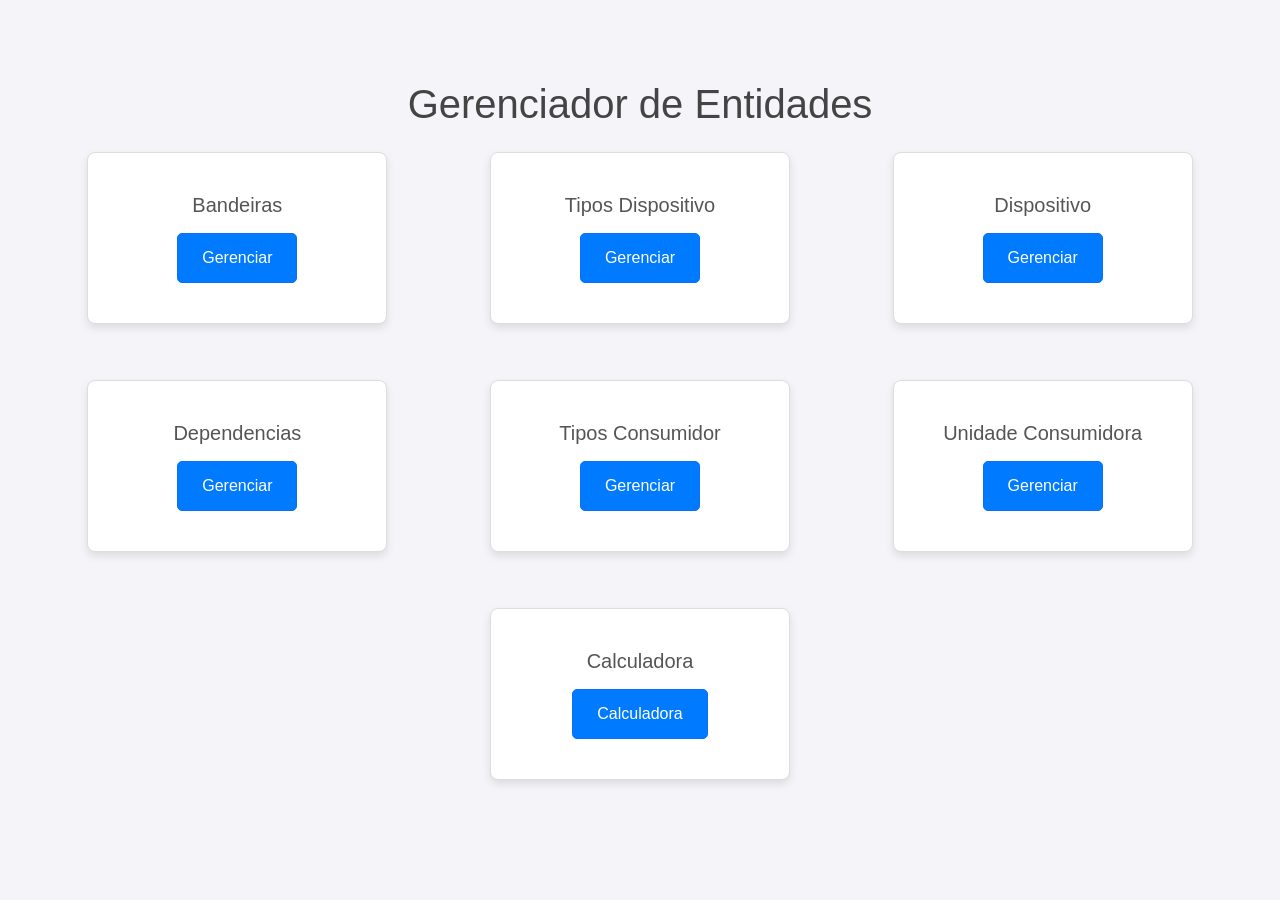
<file: index.html>
<!DOCTYPE html>
<html lang="pt-BR">
<head>
    <meta charset="UTF-8">
    <meta name="viewport" content="width=device-width, initial-scale=1.0">
    <title>Home</title>
    <link href="https://cdn.jsdelivr.net/npm/bootstrap@5.3.3/dist/css/bootstrap.min.css" rel="stylesheet" integrity="sha384-QWTKZyjpPEjISv5WaRU9OFeRpok6YctnYmDr5pNlyT2bRjXh0JMhjY6hW+ALEwIH" crossorigin="anonymous">
</head>
<style>
    /* Estilos Gerais */
* {
    margin: 0;
    padding: 0;
    box-sizing: border-box;
    font-family: Arial, sans-serif;
}

body {
    background-color: #f4f4f9;
    color: #333;
    font-size: 16px;
}

h1 {
    font-size: 2.5rem;
    color: #444;
    text-align: center;
    margin-bottom: 1.5rem;
}

/* Container principal */
.container {
    width: 90%;
    max-width: 1200px;
    margin: 0 auto;
    padding: 2rem 0;
}

.row {
    display: flex;
    flex-wrap: wrap;
    gap: 2rem;
    justify-content: center;
}

/* Cartões */
.card {
    background-color: white;
    border: 1px solid #ddd;
    border-radius: 8px;
    padding: 1.5rem;
    width: 100%;
    max-width: 300px;
    box-shadow: 0 4px 8px rgba(0, 0, 0, 0.1);
    transition: transform 0.3s ease, box-shadow 0.3s ease;
}

.card:hover {
    transform: translateY(-5px);
    box-shadow: 0 6px 12px rgba(0, 0, 0, 0.2);
}

.card-title {
    font-size: 1.25rem;
    margin-bottom: 1rem;
    color: #555;
}

.btn {
    background-color: #007bff;
    color: white;
    padding: 0.75rem 1.5rem;
    text-decoration: none;
    border-radius: 5px;
    transition: background-color 0.3s ease;
    font-size: 1rem;
    display: inline-block;
}

.btn:hover {
    background-color: #0056b3;
}

/* Responsividade */
@media (min-width: 768px) {
    .col-md-4 {
        flex: 1 1 30%;
    }
}

@media (max-width: 768px) {
    .col-md-4 {
        flex: 1 1 100%;
    }
}
</style>
<body>
    <div class="container mt-5">
        <h1 class="text-center mb-4" style="text-align: center;">Gerenciador de Entidades</h1>
        <div class="row" style="display: flex; align-items: center; justify-content: center;">
            <div class="col-md-4"  style="display: flex; align-self: center; justify-content: center;">
                <div class="card mb-4">
                    <div class="card-body text-center">
                        <h5 class="card-title">Bandeiras</h5>
                        <a href="bandeiras.html" class="btn btn-primary">Gerenciar </a>
                    </div>
                </div>
            </div>
            <div class="col-md-4"  style="display: flex; align-self: center; justify-content: center;">
                <div class="card mb-4">
                    <div class="card-body text-center">
                        <h5 class="card-title">Tipos Dispositivo</h5>
                        <a href="tipos_dispositivo.html" class="btn btn-primary">Gerenciar </a>
                    </div>
                </div>
            </div>
            <div class="col-md-4"  style="display: flex; align-self: center; justify-content: center;">
                <div class="card mb-4">
                    <div class="card-body text-center">
                        <h5 class="card-title">Dispositivo</h5>
                        <a href="dispositivos.html" class="btn btn-primary">Gerenciar </a>
                    </div>
                </div>
            </div>
            <div class="col-md-4"  style="display: flex; align-self: center; justify-content: center;">
                <div class="card mb-4">
                    <div class="card-body text-center">
                        <h5 class="card-title">Dependencias</h5>
                        <a href="dependencia.html" class="btn btn-primary">Gerenciar </a>
                    </div>
                </div>
            </div>
            <div class="col-md-4"  style="display: flex; align-self: center; justify-content: center;">
                <div class="card mb-4">
                    <div class="card-body text-center">
                        <h5 class="card-title">Tipos Consumidor</h5>
                        <a href="tipo_consumidor.html" class="btn btn-primary">Gerenciar </a>
                    </div>
                </div>
            </div>
            <div class="col-md-4"  style="display: flex; align-self: center; justify-content: center;">
                <div class="card mb-4">
                    <div class="card-body text-center">
                        <h5 class="card-title">Unidade Consumidora</h5>
                        <a href="unidades_consumidoras.html" class="btn btn-primary">Gerenciar </a>
                    </div>
                </div>
            </div>
            <div class="col-md-4" style="display: flex; align-self: center; justify-content: center;">
                <div class="card mb-4">
                    <div class="card-body text-center">
                        <h5 class="card-title">Calculadora</h5>
                        <a href="calculadora.html" class="btn btn-primary">Calculadora </a>
                    </div>
                </div>
            </div>
        </div>
    </div>
    <script src="https://cdn.jsdelivr.net/npm/bootstrap@5.3.3/dist/js/bootstrap.bundle.min.js" integrity="sha384-YvpcrYf0tY3lHB60NNkmXc5s9fDVZLESaAA55NDzOxhy9GkcIdslK1eN7N6jIeHz" crossorigin="anonymous"></script>
</body>
</html>
</file>
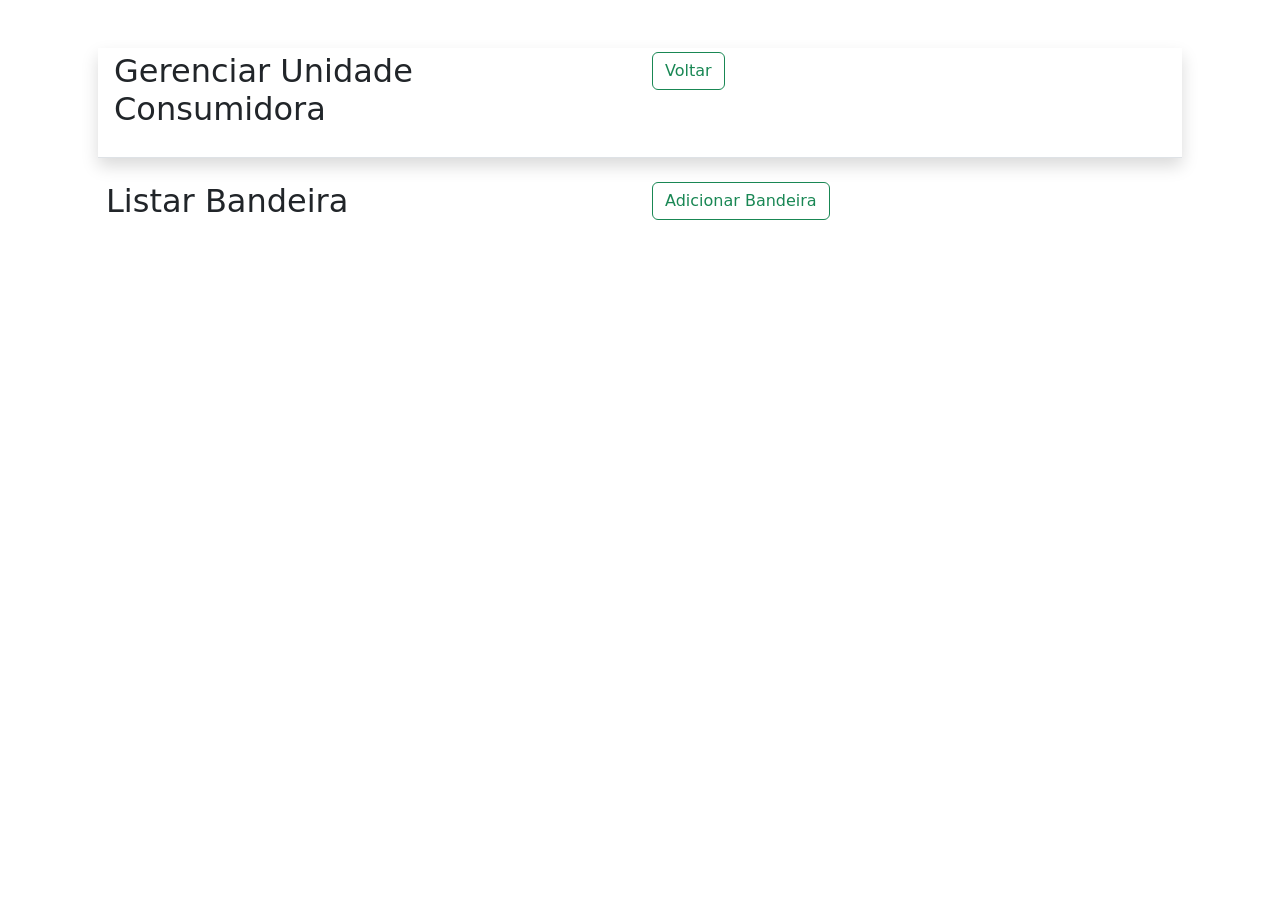
<file: bandeiras.html>
<!DOCTYPE html>
<html lang="pt-BR">
<head>
    <meta charset="UTF-8">
    <meta name="viewport" content="width=device-width, initial-scale=1.0">
    <title>Gerenciar Unidade Consumidora</title>
    <script src="js/bandeira.js"></script>
    <link href="https://cdn.jsdelivr.net/npm/bootstrap@5.3.3/dist/css/bootstrap.min.css" rel="stylesheet" integrity="sha384-QWTKZyjpPEjISv5WaRU9OFeRpok6YctnYmDr5pNlyT2bRjXh0JMhjY6hW+ALEwIH" crossorigin="anonymous">
</head>
<body>
    <div class="container mt-5">
        <div class="row border-bottom m-3 p-1 shadow">
            <div class="col"><h2 class="mb-4">Gerenciar Unidade Consumidora</h2></div>
            <div class="col"><button class="btn btn-outline-success mb-3" onclick="javascript:history.back();">Voltar</button></div>
        </div>
       
        <!-- Listar bandeiras -->
        <section class="m-4 ">
            <div class="row">
                <div class="col"><h2>Listar Bandeira</h2></div>
                <div class="col"><button class="btn btn-outline-success mb-3" onclick="showAddForm()">Adicionar Bandeira</button></div>
            </div>
           
            <div id="bandeirasList" class="mb-4"></div>
        </section>
 
        <!-- Formulário de Adicionar/Atualizar bandeira -->
        <section id="bandeiraForm" class="d-none">
            <h2 id="formTitle">Cadastrar novo</h2>
            <form id="bandeiraFormElement">
                <input type="hidden" id="bandeiraId">
                <div class="mb-3">
                    <label for="nome" class="form-label">Nome</label>
                    <input type="text" class="form-control" id="nome" required>
                    <label for="tarifa" class="form-label">Tarifa</label>
                    <input type="text" class="form-control" id="tarifa" required>
                </div>
                <button type="submit" class="btn btn-primary">Salvar</button>
            </form>
        </section>
    </div>
 
    <script src="https://cdn.jsdelivr.net/npm/bootstrap@5.3.3/dist/js/bootstrap.bundle.min.js" integrity="sha384-YvpcrYf0tY3lHB60NNkmXc5s9fDVZLESaAA55NDzOxhy9GkcIdslK1eN7N6jIeHz" crossorigin="anonymous"></script>
</body>
</html>
</file>
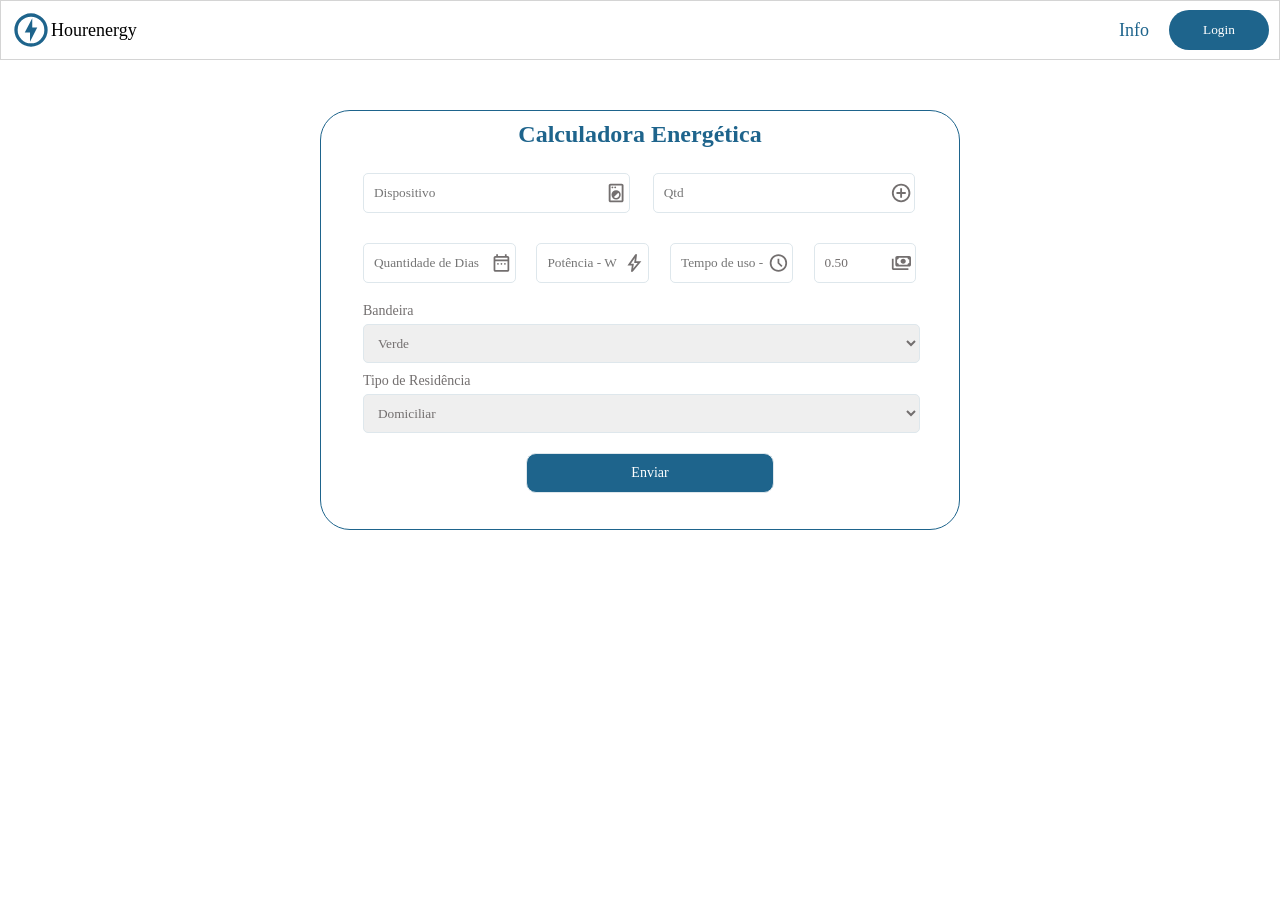
<file: calculadora.html>
<!DOCTYPE html>
<html lang="pt-br">
<head>
    <meta charset="UTF-8">
    <meta name="viewport" content="width=device-width, initial-scale=1.0">
    <link rel="stylesheet" href="css/style.css">
    <title>Página Inicial</title>
</head>
<body>
    <nav>
        <div class="left">
            <svg xmlns="http://www.w3.org/2000/svg" height="40px" viewBox="0 -960 960 960" width="40px" fill="#1E648C"><path d="m456-200 174-340H510v-220L330-420h126v220Zm24 120q-83 0-156-31.5T197-197q-54-54-85.5-127T80-480q0-83 31.5-156T197-763q54-54 127-85.5T480-880q83 0 156 31.5T763-763q54 54 85.5 127T880-480q0 83-31.5 156T763-197q-54 54-127 85.5T480-80Zm0-80q134 0 227-93t93-227q0-134-93-227t-227-93q-134 0-227 93t-93 227q0 134 93 227t227 93Zm0-320Z"/></svg>
            <p>Hourenergy</p>
        </div>
        <div class="right">
                <a href="Info">Info</a>
                <button>Login</button>
        </div>
    </nav>
    <main>
        <div class="formulario">
            <form id="energyForm">
                <h2>Calculadora Energética</h2> 
                <div class="row">
                    <input id="equipmentName" type="text" style="width: 50%" placeholder="Dispositivo">
                    <svg class="icons" xmlns="http://www.w3.org/2000/svg" height="24px" viewBox="0 -960 960 960" width="24px" fill="#736F6F"><path d="M240-80q-33 0-56.5-23.5T160-160v-640q0-33 23.5-56.5T240-880h480q33 0 56.5 23.5T800-800v640q0 33-23.5 56.5T720-80H240Zm0-80h480v-640H240v640Zm240-40q83 0 141.5-58.5T680-400q0-83-58.5-141.5T480-600q-83 0-141.5 58.5T280-400q0 83 58.5 141.5T480-200Zm0-68q-26 0-50.5-9.5T386-306l188-188q19 19 28.5 43.5T612-400q0 55-38.5 93.5T480-268ZM320-680q17 0 28.5-11.5T360-720q0-17-11.5-28.5T320-760q-17 0-28.5 11.5T280-720q0 17 11.5 28.5T320-680Zm120 0q17 0 28.5-11.5T480-720q0-17-11.5-28.5T440-760q-17 0-28.5 11.5T400-720q0 17 11.5 28.5T440-680ZM240-160v-640 640Z"/></svg>
                    <input  id="quantity" type="number" style="width: 49%" placeholder="Qtd">
                    <svg class="icons"  xmlns="http://www.w3.org/2000/svg" height="24px" viewBox="0 -960 960 960" width="24px" fill="#736F6F"><path d="M440-280h80v-160h160v-80H520v-160h-80v160H280v80h160v160Zm40 200q-83 0-156-31.5T197-197q-54-54-85.5-127T80-480q0-83 31.5-156T197-763q54-54 127-85.5T480-880q83 0 156 31.5T763-763q54 54 85.5 127T880-480q0 83-31.5 156T763-197q-54 54-127 85.5T480-80Zm0-80q134 0 227-93t93-227q0-134-93-227t-227-93q-134 0-227 93t-93 227q0 134 93 227t227 93Zm0-320Z"/></svg>
                    
                </div>
                <div class="row">
                    <input id="days" type="number" style="width: 30%" placeholder="Quantidade de Dias">
                    <svg class="icons"  xmlns="http://www.w3.org/2000/svg" height="24px" viewBox="0 -960 960 960" width="24px" fill="#736F6F"><path d="M320-400q-17 0-28.5-11.5T280-440q0-17 11.5-28.5T320-480q17 0 28.5 11.5T360-440q0 17-11.5 28.5T320-400Zm160 0q-17 0-28.5-11.5T440-440q0-17 11.5-28.5T480-480q17 0 28.5 11.5T520-440q0 17-11.5 28.5T480-400Zm160 0q-17 0-28.5-11.5T600-440q0-17 11.5-28.5T640-480q17 0 28.5 11.5T680-440q0 17-11.5 28.5T640-400ZM200-80q-33 0-56.5-23.5T120-160v-560q0-33 23.5-56.5T200-800h40v-80h80v80h320v-80h80v80h40q33 0 56.5 23.5T840-720v560q0 33-23.5 56.5T760-80H200Zm0-80h560v-400H200v400Zm0-480h560v-80H200v80Zm0 0v-80 80Z"/></svg>
                    <input id="power" type="number" style="width: 22%" placeholder="Potência - W">
                    <svg class="icons"  xmlns="http://www.w3.org/2000/svg" height="24px" viewBox="0 -960 960 960" width="24px" fill="#736F6F"><path d="m422-232 207-248H469l29-227-185 267h139l-30 208ZM320-80l40-280H160l360-520h80l-40 320h240L400-80h-80Zm151-390Z"/></svg>
                    <input id="usageTime" type="number" style="width: 24%" placeholder="Tempo de uso - H">
                    <svg  class="icons" xmlns="http://www.w3.org/2000/svg" height="24px" viewBox="0 -960 960 960" width="24px" fill="#736F6F"><path d="m612-292 56-56-148-148v-184h-80v216l172 172ZM480-80q-83 0-156-31.5T197-197q-54-54-85.5-127T80-480q0-83 31.5-156T197-763q54-54 127-85.5T480-880q83 0 156 31.5T763-763q54 54 85.5 127T880-480q0 83-31.5 156T763-197q-54 54-127 85.5T480-80Zm0-400Zm0 320q133 0 226.5-93.5T800-480q0-133-93.5-226.5T480-800q-133 0-226.5 93.5T160-480q0 133 93.5 226.5T480-160Z"/></svg>
                    <input id="pricePerKwh" type="number" style="width: 20%; color: #736F6F" readonly>
                    <svg class="icons" xmlns="http://www.w3.org/2000/svg" height="24px" viewBox="0 -960 960 960" width="24px" fill="#736F6F"><path d="M560-440q-50 0-85-35t-35-85q0-50 35-85t85-35q50 0 85 35t35 85q0 50-35 85t-85 35ZM280-320q-33 0-56.5-23.5T200-400v-320q0-33 23.5-56.5T280-800h560q33 0 56.5 23.5T920-720v320q0 33-23.5 56.5T840-320H280Zm80-80h400q0-33 23.5-56.5T840-480v-160q-33 0-56.5-23.5T760-720H360q0 33-23.5 56.5T280-640v160q33 0 56.5 23.5T360-400Zm440 240H120q-33 0-56.5-23.5T40-240v-440h80v440h680v80ZM280-400v-320 320Z"/></svg>
                </div>
                <div class="rowEsp">
                    <label for="bandeira">Bandeira</label>
                    <select id="bandeira" style="width: 97%" onchange="updatePrice()">
                        <option value="Verde">Verde</option>
                        <option value="Amarela">Amarela</option>
                        <option value="Vermelha1">Vermelha 1</option>
                        <option value="Vermelha2">Vermelha 2</option>
                    </select>
                </div>
                <div class="rowEsp">
                    <label for="residenceType">Tipo de Residência</label>
                    <select id="residenceType" style="width: 97%" onchange="updatePrice()">
                        <option value="Domiciliar">Domiciliar</option>
                        <option value="Comercial">Comercial</option>
                        <option value="Industrial">Industrial</option>
                    </select>
                </div>
                <div class="row" style="width: 97%">
                    <input class="botao" type="button" value="Enviar" onclick="calculateEnergy()">
                </div>
            </form>
        </div>
    </main>

    <script>
        function updatePrice() {
            const bandeira = document.getElementById('bandeira').value;
            const residenceType = document.getElementById('residenceType').value;
            const pricePerKwh = document.getElementById('pricePerKwh');

            const prices = {
                Verde: { Domiciliar: 0.50, Comercial: 0.60, Industrial: 0.70 },
                Amarela: { Domiciliar: 0.55, Comercial: 0.65, Industrial: 0.75 },
                Vermelha1: { Domiciliar: 0.60, Comercial: 0.70, Industrial: 0.80 },
                Vermelha2: { Domiciliar: 0.65, Comercial: 0.75, Industrial: 0.85 }
            };
            pricePerKwh.value = prices[bandeira][residenceType].toFixed(2);
        }

        function calculateEnergy() {
            const equipmentName = document.getElementById('equipmentName').value;
            const quantity = document.getElementById('quantity').value;
            const pricePerKwh = document.getElementById('pricePerKwh').value;
            const power = document.getElementById('power').value;
            const usageTime = document.getElementById('usageTime').value;
            const days = document.getElementById('days').value;

            if (!equipmentName || !quantity || !pricePerKwh || !power || !usageTime || !days) {
                alert("Por favor, preencha todos os campos obrigatórios.");
                return;
            }

            const qtd = parseFloat(quantity);
            const precoKwh = parseFloat(pricePerKwh);
            const potencia = parseFloat(power);
            const tempoUso = parseFloat(usageTime);
            const dias = parseFloat(days);

            const consumoTotal = (potencia * tempoUso * dias * qtd) / 1000;

            const custoTotal = consumoTotal * precoKwh;
            alert(`O custo total para o equipamento ${equipmentName} é: R$${custoTotal.toFixed(2)}`);
        }
        window.onload = updatePrice;
    </script>
</body>
</html>
</file>
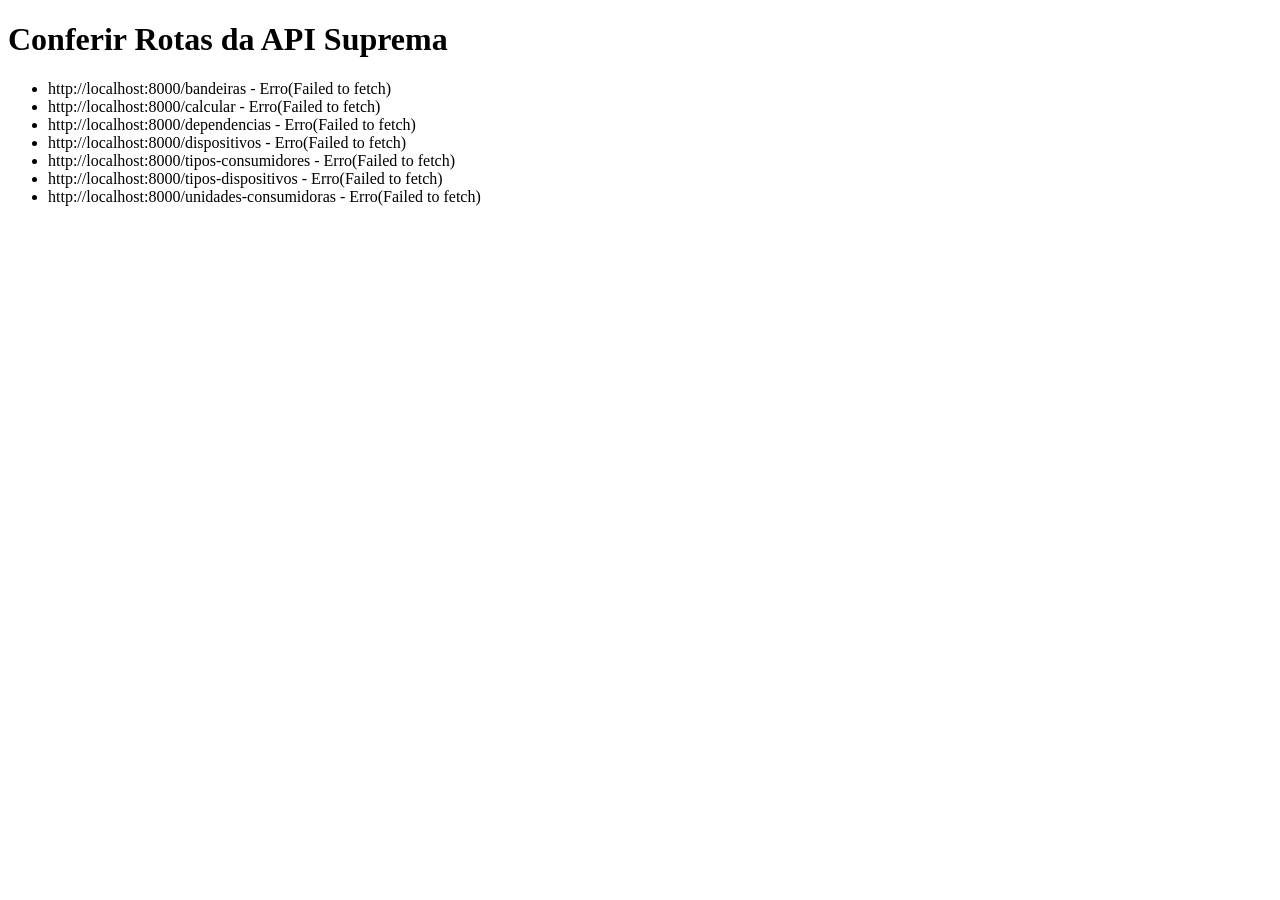
<file: confere.html>
<!DOCTYPE html>
<html lang="pt-br">
<head>
    <meta charset="UTF-8">
    <meta name="viewport" content="width=device-width, initial-scale=1.0">
    <title>Conferir Rotas da API</title>
</head>
<body>
    <h1>Conferir Rotas da API Suprema</h1>
    <ul id="status-list">
        <li id="bandeiras-status">Verificando /bandeiras...</li>
        <li id="calcular-status">Verificando /calcular...</li>
        <li id="dependencias-status">Verificando /dependencias...</li>
        <li id="dispositivos-status">Verificando /dispositivos...</li>
        <li id="tipos_consumidores-status">Verificando /tipos-consumidores...</li>
        <li id="tipos_dispositivos-status">Verificando /tipos-dispositivos...</li>
        <li id="unidades_consumidoras-status">Verificando /unidades-consumidoras...</li>
    </ul>
    <script src="js/confere.js"></script>
</body>
</html>
</file>
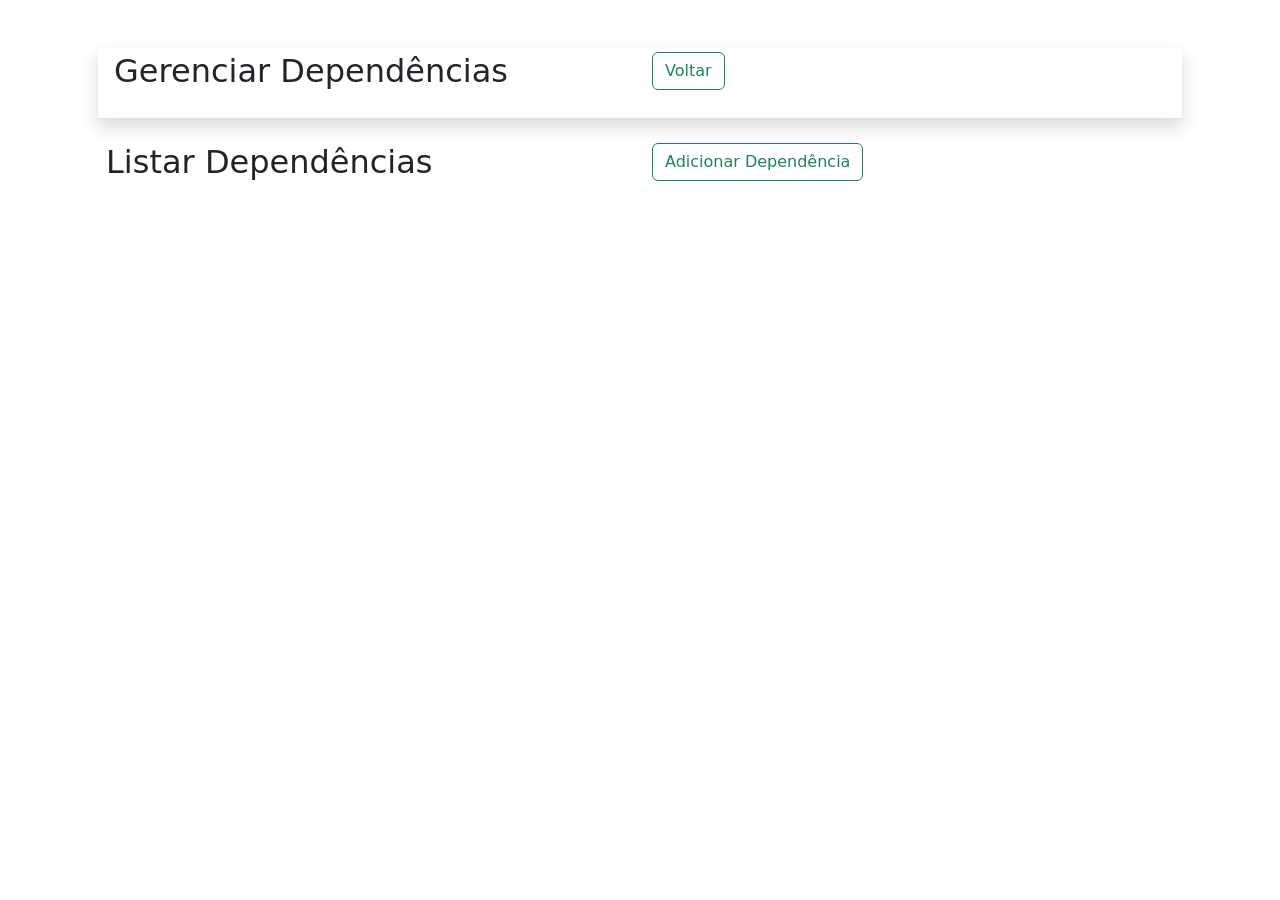
<file: dependencia.html>
<!DOCTYPE html>
<html lang="pt-BR">
<head>
    <meta charset="UTF-8">
    <meta name="viewport" content="width=device-width, initial-scale=1.0">
    <title>Gerenciar Dependências</title>
    <link href="https://cdn.jsdelivr.net/npm/bootstrap@5.3.3/dist/css/bootstrap.min.css" rel="stylesheet" integrity="sha384-QWTKZyjpPEjISv5WaRU9OFeRpok6YctnYmDr5pNlyT2bRjXh0JMhjY6hW+ALEwIH" crossorigin="anonymous">
</head>
<body>
    <div class="container mt-5">
        <div class="row border-bottom m-3 p-1 shadow">
            <div class="col"><h2 class="mb-4">Gerenciar Dependências</h2></div>
            <div class="col"><button class="btn btn-outline-success mb-3" onclick="javascript:history.back();">Voltar</button></div>
        </div>
       
        <!-- Listar Dependências -->
        <section class="m-4">
            <div class="row">
                <div class="col"><h2>Listar Dependências</h2></div>
                <div class="col"><button class="btn btn-outline-success mb-3" onclick="showAddForm()">Adicionar Dependência</button></div>
            </div>
           
            <div id="dependenciasList" class="mb-4"></div>
        </section>
 
        <!-- Formulário de Adicionar/Atualizar Dependência -->
        <section id="dependenciaForm" class="d-none">
            <h2 id="formTitle">Cadastrar nova Dependência</h2>
            <form id="dependenciaFormElement">
                <input type="hidden" id="dependenciaId">
                <div class="mb-3">
                    <label for="nome" class="form-label">Nome</label>
                    <input type="text" class="form-control" id="nome" required>
                </div>
                <div class="mb-3">
                    <label for="unidadeConsumidoraSelect" class="form-label">Unidade Consumidora</label>
                    <select id="unidadeConsumidoraSelect" class="form-control" required>
                        <!-- Options will be populated by JavaScript -->
                    </select>
                </div>
                <button type="submit" class="btn btn-primary">Salvar</button>
            </form>
        </section>
    </div>
 
    <script src="https://cdn.jsdelivr.net/npm/bootstrap@5.3.3/dist/js/bootstrap.bundle.min.js" integrity="sha384-YvpcrYf0tY3lHB60NNkmXc5s9fDVZLESaAA55NDzOxhy9GkcIdslK1eN7N6jIeHz" crossorigin="anonymous"></script>
    <script src="js/dependencia.js"></script>
</body>
</html>
</file>
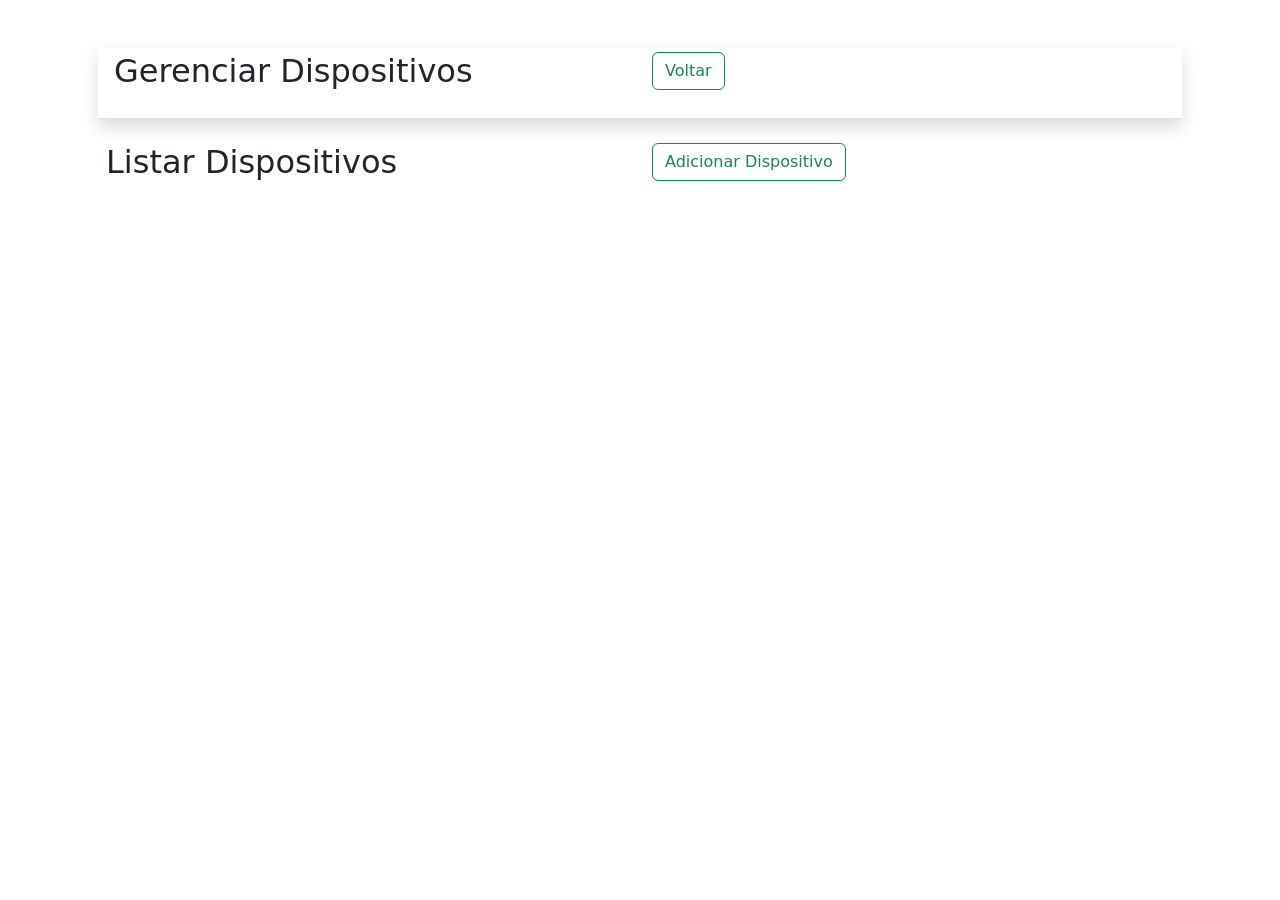
<file: dispositivos.html>
<!DOCTYPE html>
<html lang="pt-BR">
<head>
    <meta charset="UTF-8">
    <meta name="viewport" content="width=device-width, initial-scale=1.0">
    <title>Gerenciar Dispositivos</title>
    <link href="https://cdn.jsdelivr.net/npm/bootstrap@5.3.3/dist/css/bootstrap.min.css" rel="stylesheet" integrity="sha384-QWTKZyjpPEjISv5WaRU9OFeRpok6YctnYmDr5pNlyT2bRjXh0JMhjY6hW+ALEwIH" crossorigin="anonymous">
    <script src="js/dispositivo.js" defer></script>
</head>
<body>
    <div class="container mt-5">
        <div class="row border-bottom m-3 p-1 shadow">
            <div class="col"><h2 class="mb-4">Gerenciar Dispositivos</h2></div>
            <div class="col"><button class="btn btn-outline-success mb-3" onclick="javascript:history.back();">Voltar</button></div>
        </div>
       
        <!-- Listar Dispositivos -->
        <section class="m-4">
            <div class="row">
                <div class="col"><h2>Listar Dispositivos</h2></div>
                <div class="col"><button class="btn btn-outline-success mb-3" onclick="showAddForm()">Adicionar Dispositivo</button></div>
            </div>
           
            <div id="dispositivosList" class="mb-4"></div>
        </section>
 
        <!-- Formulário de Adicionar/Atualizar Dispositivo -->
        <section id="dispositivoForm" class="d-none">
            <h2 id="formTitle">Cadastrar novo Dispositivo</h2>
            <form id="dispositivoFormElement">
                <input type="hidden" id="dispositivoId">
                <div class="mb-3">
                    <label for="nome" class="form-label">Nome</label>
                    <input type="text" class="form-control" id="nome" required>
                </div>
                <div class="mb-3">
                    <label for="consumo" class="form-label">Consumo</label>
                    <input type="text" class="form-control" id="consumo" required>
                </div>
                <div class="mb-3">
                    <label for="uso" class="form-label">Uso Diário</label>
                    <input type="text" class="form-control" id="uso" required>
                </div>
                <div class="mb-3">
                    <label for="unidadeConsumidora" class="form-label">Unidade Consumidora</label>
                    <select id="unidadeConsumidora" class="form-select" required></select>
                </div>
                <button type="submit" class="btn btn-primary">Salvar</button>
            </form>
        </section>
    </div>
 
    <script src="https://cdn.jsdelivr.net/npm/bootstrap@5.3.3/dist/js/bootstrap.bundle.min.js" integrity="sha384-YvpcrYf0tY3lHB60NNkmXc5s9fDVZLESaAA55NDzOxhy9GkcIdslK1eN7N6jIeHz" crossorigin="anonymous"></script>
</body>
</html>
</file>
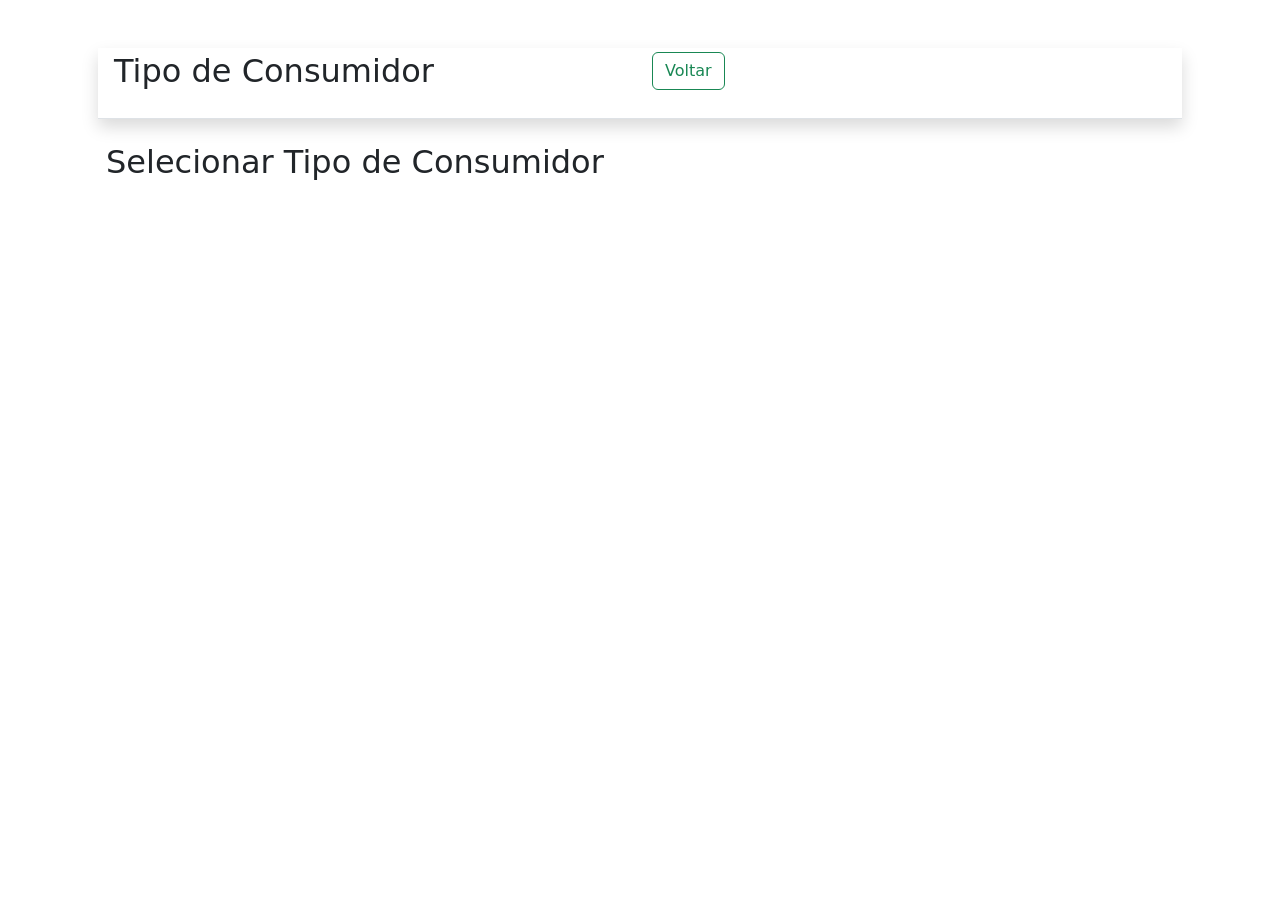
<file: tipo_consumidor.html>
<!DOCTYPE html>
<html lang="pt-BR">
<head>
    <meta charset="UTF-8">
    <meta name="viewport" content="width=device-width, initial-scale=1.0">
    <title>Gerenciar Unidade Consumidora</title>
    <link href="https://cdn.jsdelivr.net/npm/bootstrap@5.3.3/dist/css/bootstrap.min.css" rel="stylesheet" integrity="sha384-QWTKZyjpPEjISv5WaRU9OFeRpok6YctnYmDr5pNlyT2bRjXh0JMhjY6hW+ALEwIH" crossorigin="anonymous">
</head>
<body>
    <div class="container mt-5">
        <div class="row border-bottom m-3 p-1 shadow">
            <div class="col"><h2 class="mb-4">Tipo de Consumidor</h2></div>
            <div class="col"><button class="btn btn-outline-success mb-3" onclick="javascript:history.back();">Voltar</button></div>
        </div>
       
        <!-- Seção Tipo de Consumidor -->
        <section class="m-4">
            <h2>Selecionar Tipo de Consumidor</h2>
            <!-- <form id="tipoConsumidorForm">
                <div class="mb-3">
                    <label for="tipoConsumidor" class="form-label">Tipo de Consumidor</label>
                    <select id="tipoConsumidor" class="form-select" required>
                        <option value="" disabled selected>Escolha um tipo</option>
                        <option value="residencial">Residencial</option>
                        <option value="comercial">Comercial</option>
                        <option value="industrial">Industrial</option>
                        <option value="rural">Rural</option>
                    </select>
                </div>
                <button type="submit" class="btn btn-primary">Selecionar</button>
            </form> -->
            <div id="tipoConsumidor" class="mb-4"></div>
        </section>
        

    <script src="https://cdn.jsdelivr.net/npm/bootstrap@5.3.3/dist/js/bootstrap.bundle.min.js" integrity="sha384-YvpcrYf0tY3lHB60NNkmXc5s9fDVZLESaAA55NDzOxhy9GkcIdslK1eN7N6jIeHz" crossorigin="anonymous"></script>
    <script src="js/tipoConsumidor.js"></script>
</body>
</html>
</file>
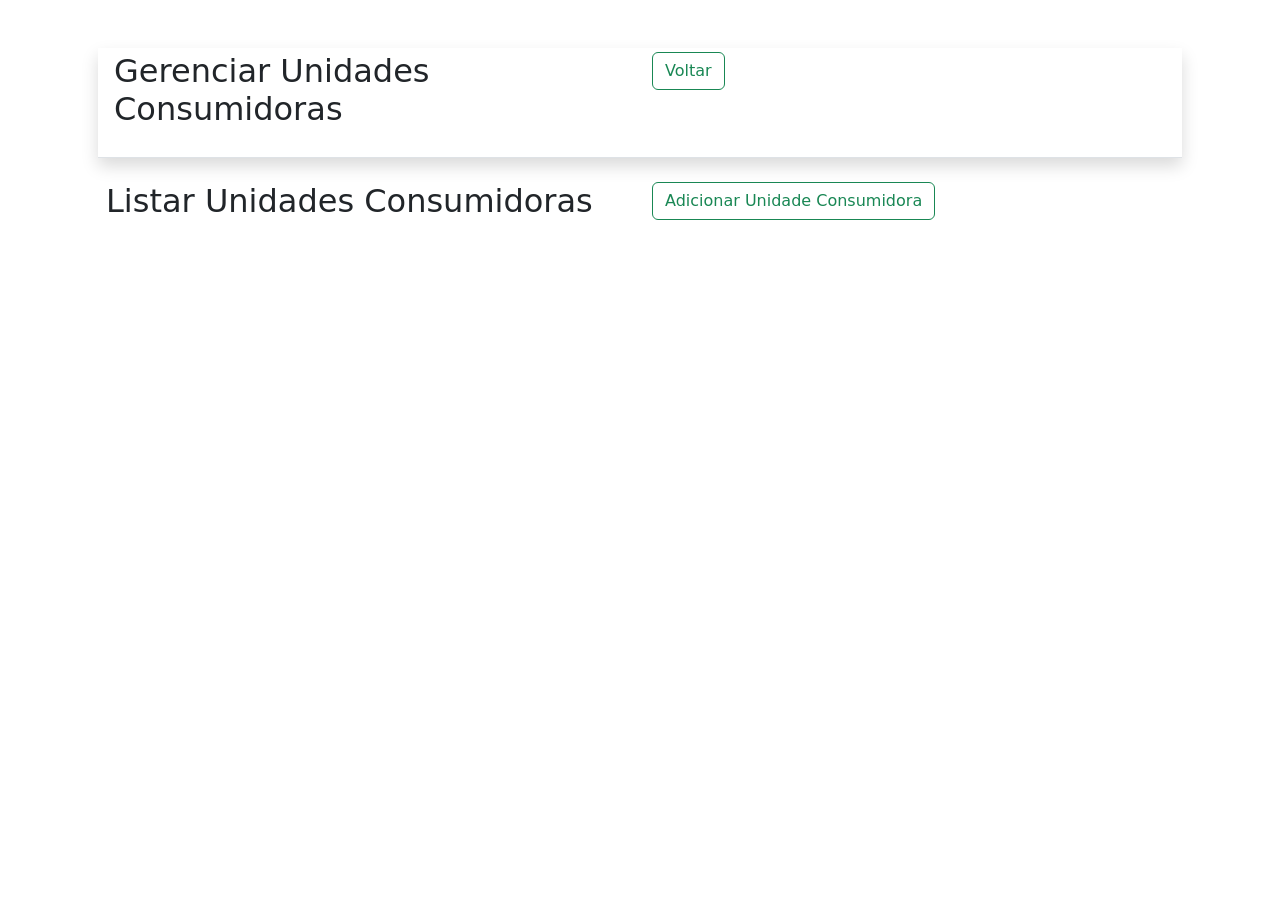
<file: unidades_consumidoras.html>
<!DOCTYPE html>
<html lang="pt-BR">
<head>
    <meta charset="UTF-8">
    <meta name="viewport" content="width=device-width, initial-scale=1.0">
    <title>Gerenciar Unidades Consumidoras</title>
    <link href="https://cdn.jsdelivr.net/npm/bootstrap@5.3.3/dist/css/bootstrap.min.css" rel="stylesheet" integrity="sha384-QWTKZyjpPEjISv5WaRU9OFeRpok6YctnYmDr5pNlyT2bRjXh0JMhjY6hW+ALEwIH" crossorigin="anonymous">
</head>
<body>
    <div class="container mt-5">
        <div class="row border-bottom m-3 p-1 shadow">
            <div class="col"><h2 class="mb-4">Gerenciar Unidades Consumidoras</h2></div>
            <div class="col"><button class="btn btn-outline-success mb-3" onclick="javascript:history.back();">Voltar</button></div>
        </div>
 
        <section class="m-4">
            <div class="row">
                <div class="col"><h2>Listar Unidades Consumidoras</h2></div>
                <div class="col"><button class="btn btn-outline-success mb-3" onclick="showAddForm()">Adicionar Unidade Consumidora</button></div>
            </div>
           
            <div id="unidadesConsumidorasList" class="mb-4"></div>
        </section>
 
        <section id="unidadeConsumidoraForm" class="d-none">
            <h2 id="formTitle">Cadastrar nova Unidade Consumidora</h2>
            <form id="unidadeConsumidoraFormElement">
                <input type="hidden" id="unidadeConsumidoraId">
                <div class="mb-3">
                    <label for="nome" class="form-label">Nome da Unidade</label>
                    <input type="text" class="form-control" id="nome" required>
                </div>
                <div class="mb-3">
                    <label for="tipo_id" class="form-label">ID do Tipo</label>
                    <input type="number" class="form-control" id="tipo_id" required>
                </div>
                <button type="submit" class="btn btn-primary">Salvar</button>
            </form>
        </section>
    </div>
 
    <script src="https://cdn.jsdelivr.net/npm/bootstrap@5.3.3/dist/js/bootstrap.bundle.min.js" integrity="sha384-YvpcrYf0tY3lHB60NNkmXc5s9fDVZLESaAA55NDzOxhy9GkcIdslK1eN7N6jIeHz" crossorigin="anonymous"></script>
    <script src="js/unidade.js"></script>
</body>
</html>
</file>
<file: css/style.css>
*{
    padding: 0px;
    margin: 0px;
    font-family: tahoma;
    box-sizing: border-box;
}
nav{
    height: 60px;
    width: 100%;
    display: flex;
    align-items: center;
    flex-direction: row;
    border: 1px solid #d4d4d4;
}
.left{
    width: 30%;
    height: 60px;
    display: flex;
    align-items: center;
    justify-content: start;
    flex-direction: row;
    position: relative;
    left: 10px;
}
p{
    font-size: 18px;
}
.right{
    width: 70%;
    height: 60px;
    display: flex;
    flex-direction: row;
    align-items: center;
    justify-content: end;

}
main{
    display: flex;
    align-items: center;
    justify-content: center;
    min-height: 600px;
}
.formulario{
    width: 50%;
    height: 500px;
    align-items: center;
    flex-direction: column;
    display: flex;
}
button{
    width: 100px;
    height: 40px;
    border: none;
    border-radius: 30px;
    background-color: #1E648C;
    margin: 10px;
    font-family: 20px;
    color: white;
}
a{
    text-decoration: none;
    margin: 10px;
    font-size: 18px;
    color: #1E648C;
}
form{
    width: 100%;
    height: 420px;
    display: flex;
    align-items: center;
    flex-direction: column;
    border: 1px solid #1E648C;
    border-radius: 30px;
}
input, select{
    height: 40px;
    padding: 10px;
    border: 1px solid #DEE7EC;
    border-radius: 5px;
}
h2{
    color: #1E648C;
    margin: 10px;
}
div.row{
    width: 90%;
    height: 50px;
    display: flex;
    flex-direction: row;
    margin: 10px;
    justify-content: space-between;
    align-items: center;
    position: relative;
    left: 10px;
}
.rowEsp{
    width: 90%;
    height: 50px;
    display: flex;
    margin: 10px;
    justify-content: space-between;
    flex-direction: column;
}
.botao{
    width: 40%;
    border-radius: 10px;
    color: white;
    font-size: 14px;
    margin: 10px auto;
    display: flex;
    align-items: center;
    background-color: #1E648C;
}
label{
    position: relative;
    bottom: 5px;
    left: 10px;
    color: #736F6F;
    font-size: 14px;
    display: flex;
    flex-direction: row;
}
option, select{
    color: #736F6F;
}
.icons{
    position: relative;
    right: 25px;
}
select{
    position: relative;
    left: 10px;
}
</file>
